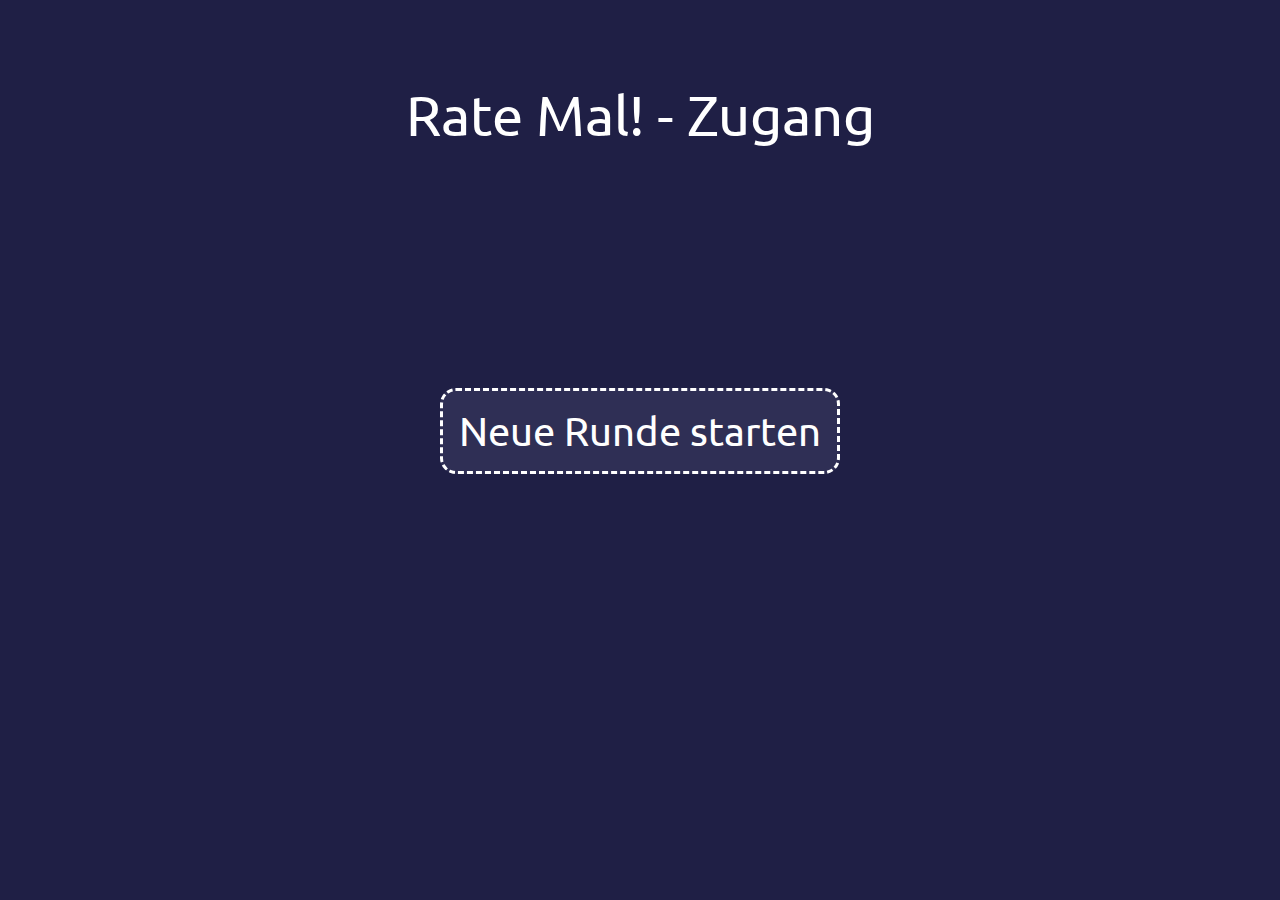
<file: host/index.html>
<!DOCTYPE html>
<html lang="de">

<head>
    <meta charset="utf-8">
    <meta http-equiv="X-UA-Compatible" content="IE=edge">
    <meta name="viewport" content="width=device-width, initial-scale=1.0">
    <title>Rate Mal!</title>
    <link rel="stylesheet" href="style.css">
</head>

<body>
    <p class="heading" id="host_session_create_heading">Rate Mal! - Zugang</p>
    <div class="create_session_button" id="host_session_create_button" tabindex="0" onclick="createSession();">Neue Runde starten</div>

    <div class="session_id" id="session_id_container"></div>

    <div class="user_list" id="user_list">
    </div>

    <!-- Get the ajax library -->
    <script src="https://ajax.googleapis.com/ajax/libs/jquery/3.6.0/jquery.min.js"></script>
    <script src="script.js"></script>
</body>

</html>
</file>
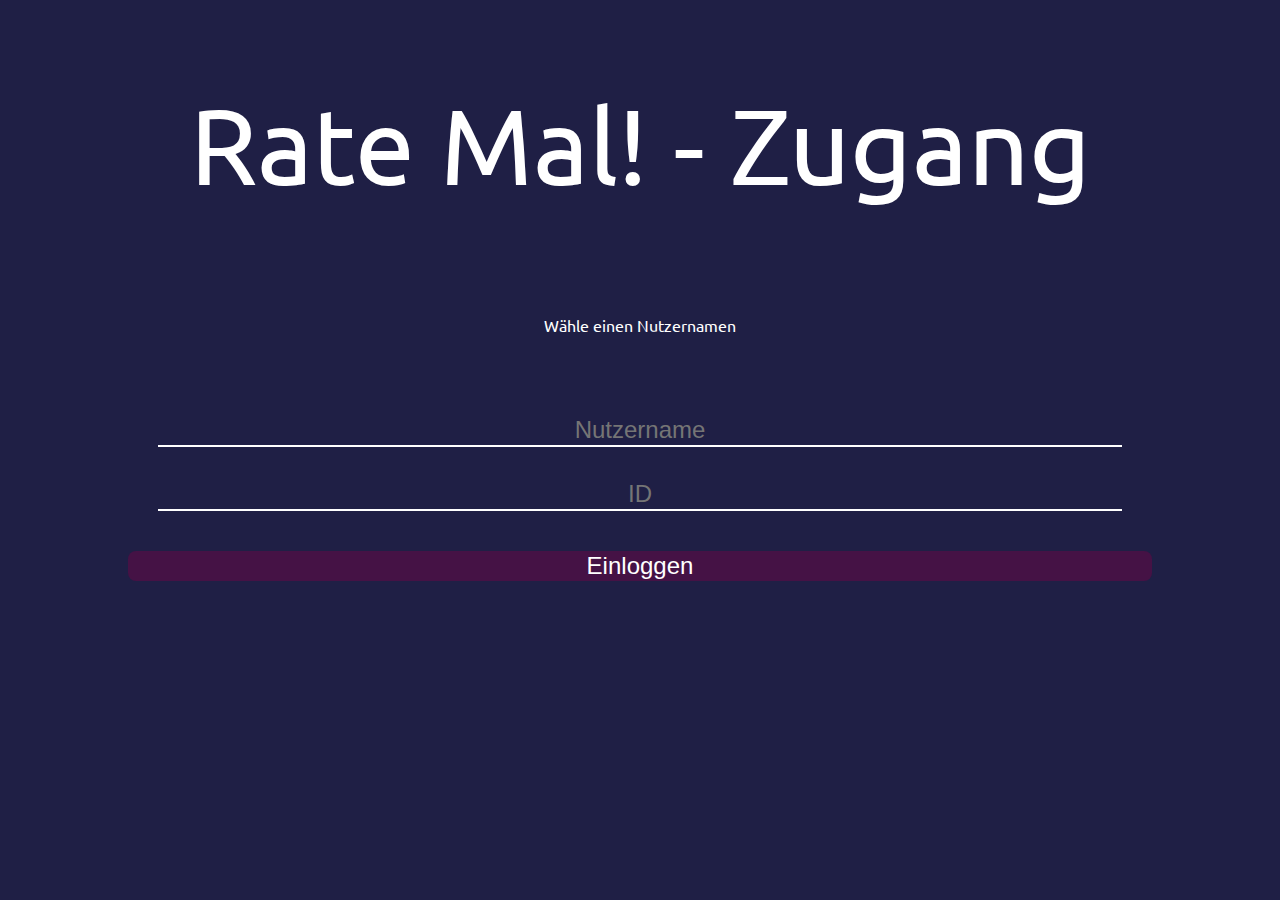
<file: user/index.html>
<!DOCTYPE html>
<html lang="de">

<head>
    <meta charset="utf-8">
    <meta http-equiv="X-UA-Compatible" content="IE=edge">
    <meta name="viewport" content="width=device-width, initial-scale=1.0">
    <title>Rate Mal!</title>
    <link rel="stylesheet" href="style.css">
</head>

<body>
    <p class="heading" id="user_choose_name_heading">Rate Mal! - Zugang</p>
    <p class="sub_heading" id="user_choose_name_sub_heading">Wähle einen Nutzernamen</p>

    <form action="./joinsession.php" method="post">
        <input type="text" name="username" id="user_choose_name_form_username" placeholder="Nutzername">
        <input type="text" name="session_id" id="user_choose_name_form_id" placeholder="ID">
        <input type="submit" id="user_choose_name_form_submit" value="Einloggen">
    </form>

    <!-- Get the ajax library -->
    <script src="https://ajax.googleapis.com/ajax/libs/jquery/3.6.0/jquery.min.js"></script>
    <script src="script.js"></script>
</body>

</html>
</file>
<file: host/style.css>
@import url('https://fonts.googleapis.com/css2?family=Ubuntu:wght@500&display=swap');
html,
body {
    margin: 0;
    padding: 0;
    width: 100vw;
    background-color: #1f1f45;
    font-size: 16px;
    font-family: 'Ubuntu', sans-serif;
    color: white;
}

.heading {
    text-align: center;
    margin-top: 5rem;
    font-size: 3.5rem;
}

.create_session_button {
    border: 3px dashed white;
    width: min-content;
    height: min-content;
    padding: 1rem;
    margin: 15rem auto auto auto;
    white-space: nowrap;
    border-radius: 1rem;
    font-size: 2.5rem;
    cursor: pointer;
    background-color: #2f2f55;
    transition: 0.25s;
}

.create_session_button:hover,
.create_session_button:focus {
    background-color: #1f1f45;
    transform: scale(1.025);
}

#session_id_container {
    margin: auto;
    width: min-content;
    height: min-content;
    white-space: nowrap;
    font-size: 2rem;
}

.user_list {
    display: none;
    margin: auto;
    width: min(1000px, 95vw);
    min-width: min(1000px, 95vw);
    height: min-content;
    min-height: min(2rem, 95vh);
    background-color: #2f2f55;
    margin-top: 2rem;
    border-radius: 2.5rem;
    justify-content: center;
    padding: 1rem;
    flex-wrap: wrap;
}

.user_list_item {
    padding: 1rem;
    margin: 0.25rem;
    background-color: #1f1f45;
    border-radius: 1rem;
    width: min-content;
    height: min-content;
    white-space: nowrap;
    font-size: 1.25rem;
}
</file>
<file: user/style.css>
@import url('https://fonts.googleapis.com/css2?family=Ubuntu:wght@500&display=swap');
html,
body {
    margin: 0;
    padding: 0;
    width: 100vw;
    background-color: #1f1f45;
    font-size: 16px;
    font-family: 'Ubuntu', sans-serif;
    color: white;
}

.heading {
    text-align: center;
    margin-top: 5rem;
    font-size: calc(100vw / 18 * 1.5);
}

.sub_heading {
    text-align: center;
}

form {
    margin: auto;
    margin-top: 5rem;
}

form input[type="text"] {
    background-color: #1f1f45;
    color: #ffffff;
    border: 0px;
    border-bottom: 2px white solid;
    font-size: 1.5rem;
    width: 75vw;
    display: block;
    margin: auto;
    margin-top: 2rem;
    text-align: center;
}

form input[type="submit"] {
    background-color: #451245;
    color: #ffffff;
    border: 0px;
    border-radius: 0.5rem;
    font-size: 1.5rem;
    width: 80vw;
    display: block;
    margin: 2.5rem auto auto auto;
    cursor: pointer;
}

.top_bar {
    width: calc(100vw - 6rem);
    text-align: center;
    height: 2.5rem;
    font-size: 1.75rem;
    background-color: #451245;
    position: fixed;
    top: 0;
    right: 6rem;
}

#top_bar_session {
    width: 6rem;
    height: 2.5rem;
    position: fixed;
    top: 0;
    right: 0;
    background-color: #2a1245;
}

.abort_pause_button {
    width: 100vw;
    text-align: center;
    background-color: red;
    font-size: 1.5rem;
    position: absolute;
    bottom: 0;
    padding-top: 0.25rem;
    cursor: pointer;
}
</file>
